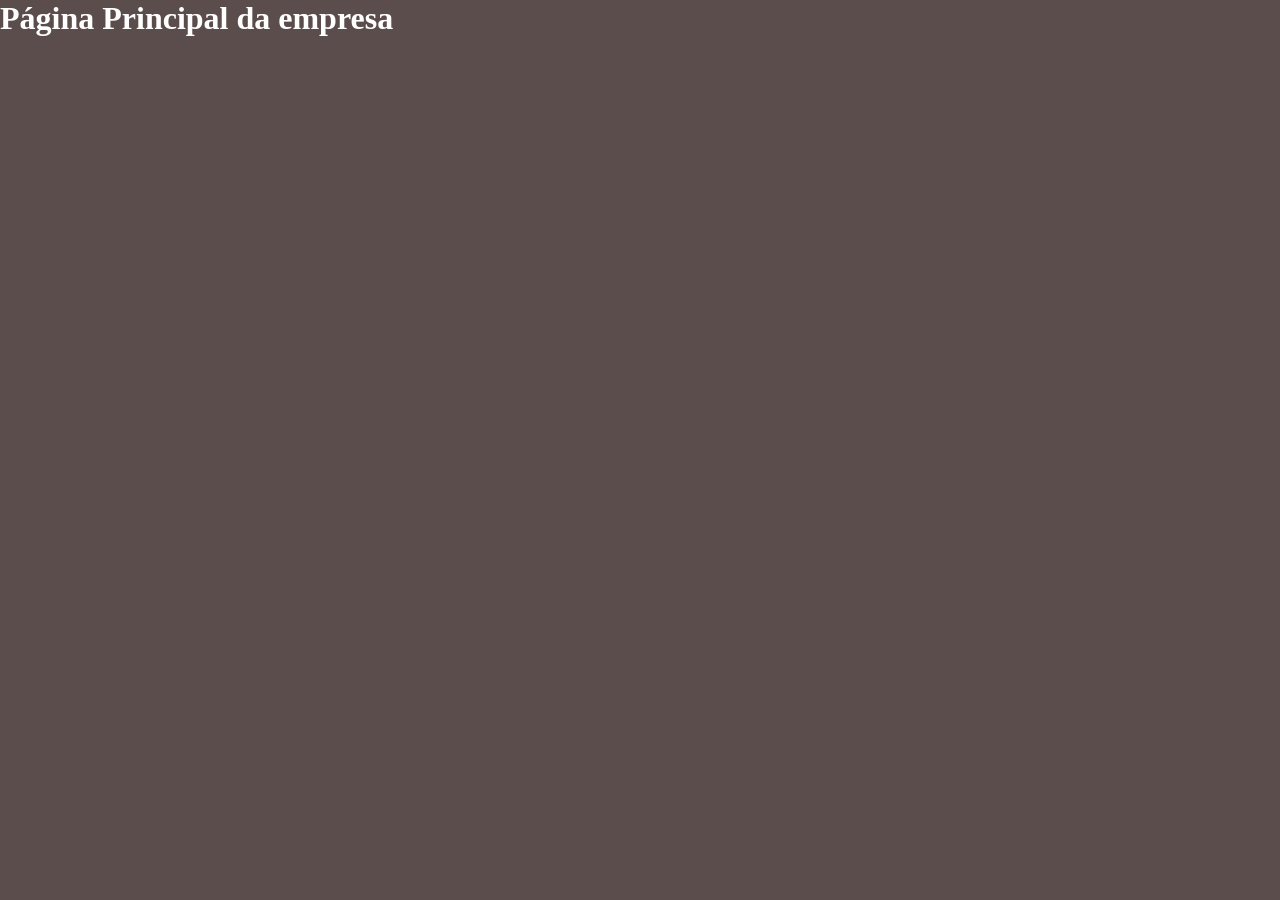
<file: index.html>
<!DOCTYPE html>
<html lang="pt-BR">
  <head>
    <meta charset="UTF-8" />
    <meta name="viewport" content="width=device-width, initial-scale=1.0" />
    <link rel="stylesheet" href="assets/css/estilo.css" />
    <title>Página Inicial</title>
  </head>
  <body>
    <h1>Página Principal da empresa</h1>

  </body>

</html>
</file>
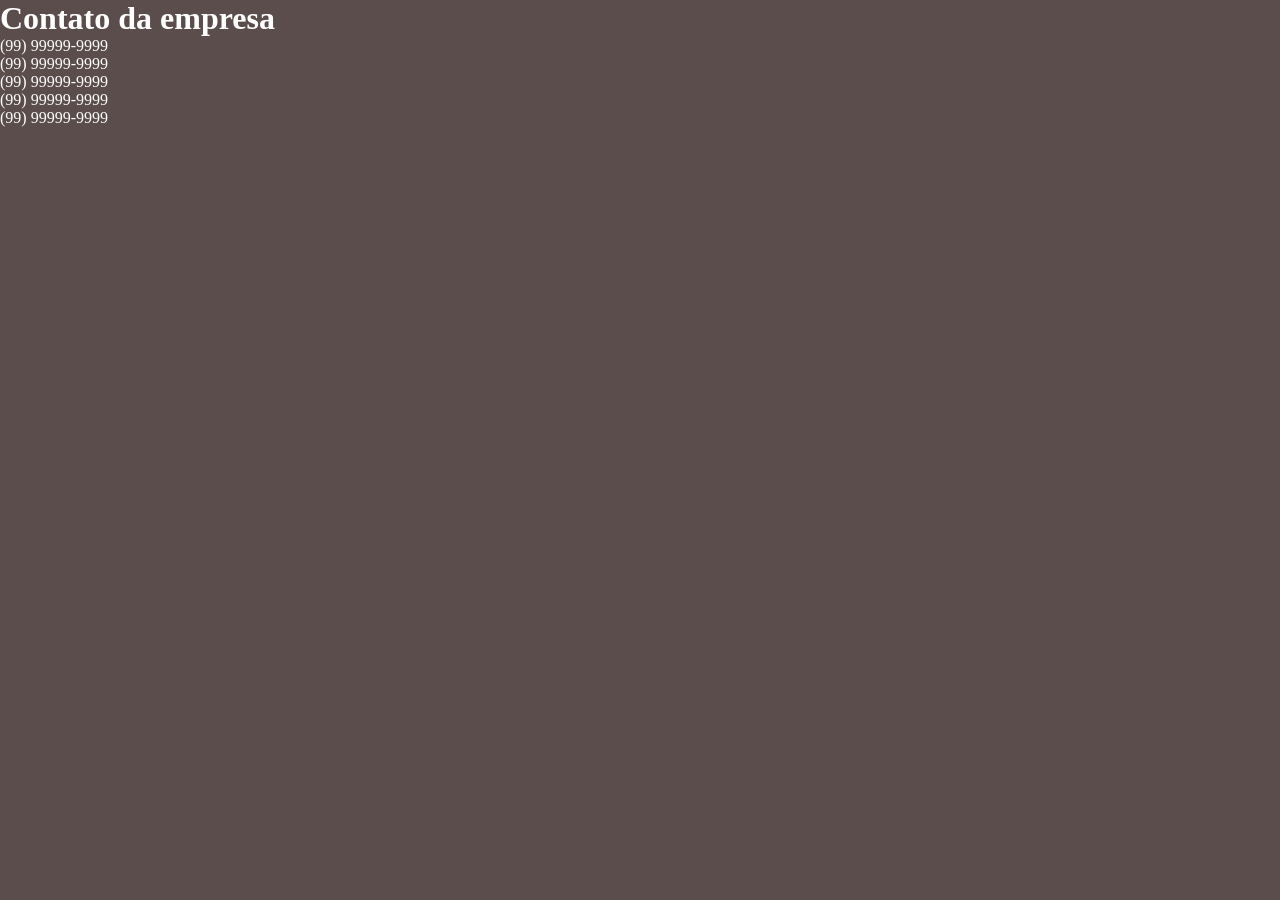
<file: contato.html>
<!DOCTYPE html>
<html lang="pt-BR">
  <head>
    <meta charset="UTF-8" />
    <meta name="viewport" content="width=device-width, initial-scale=1.0" />
    <link rel="stylesheet" href="assets/css/estilo.css" />
    <title>Contato</title>
  </head>
  <body>
    <h1>Contato da empresa</h1>
    <p>(99) 99999-9999</p>
    <p>(99) 99999-9999</p>
    <p>(99) 99999-9999</p>
    <p>(99) 99999-9999</p>
    <p>(99) 99999-9999</p>
    <script src="assets/js/App.js"></script>
  </body>

  </body>

</html>
</file>
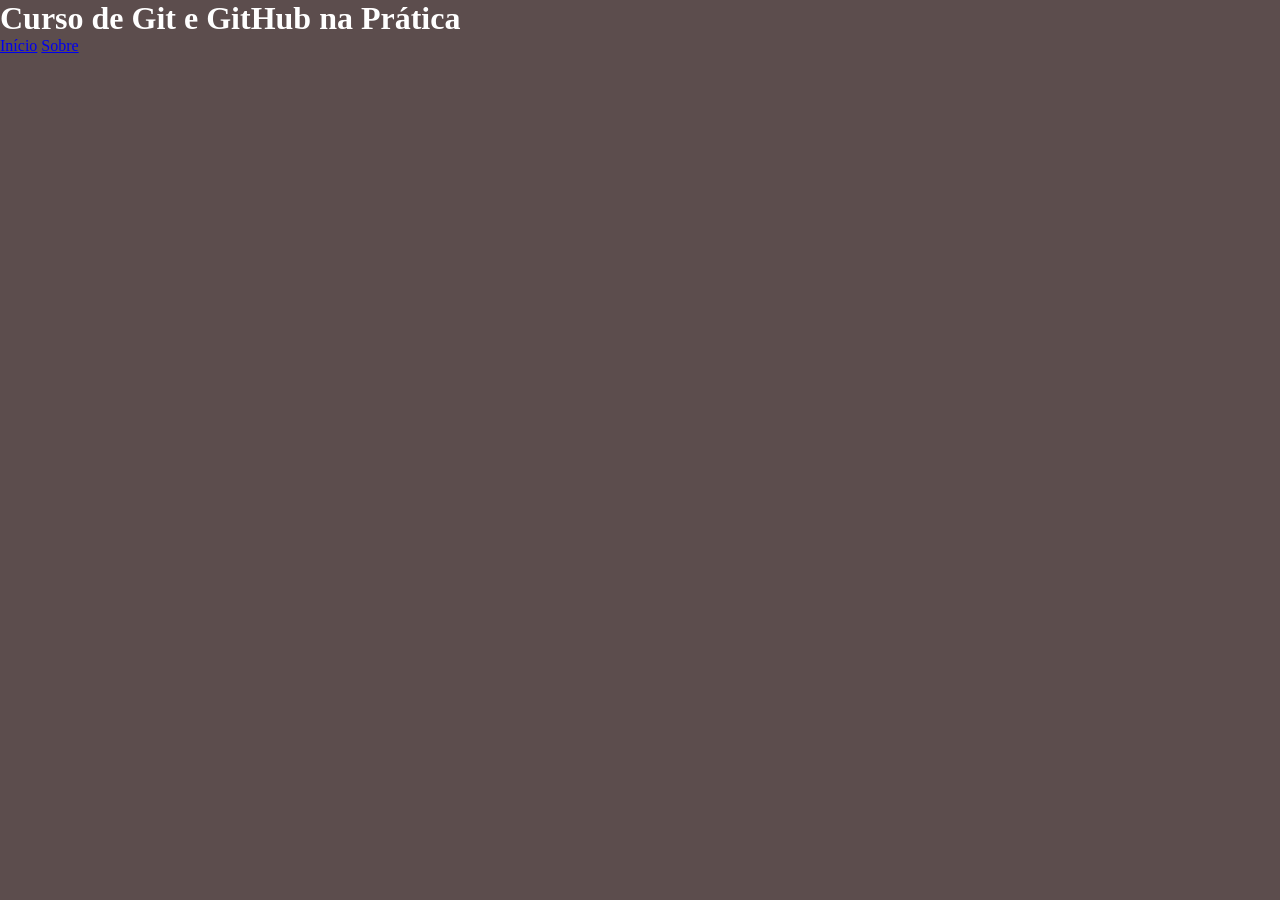
<file: empresa.html>
<!DOCTYPE html>
<html lang="pt-BR">
  <head>
    <meta charset="UTF-8" />
    <meta name="viewport" content="width=device-width, initial-scale=1.0" />
    <link rel="stylesheet" href="assets/css/estilo.css" />
    <title>Empresa</title>
  </head>
  <body>
    <header>
        <h1>Curso de Git e GitHub na Prática</h1>
        <nav>
            <a href="#inicio">Início</a>
            <a href="#sobre">Sobre</a>
        </nav>
    </header>

  </body>

</html>
</file>
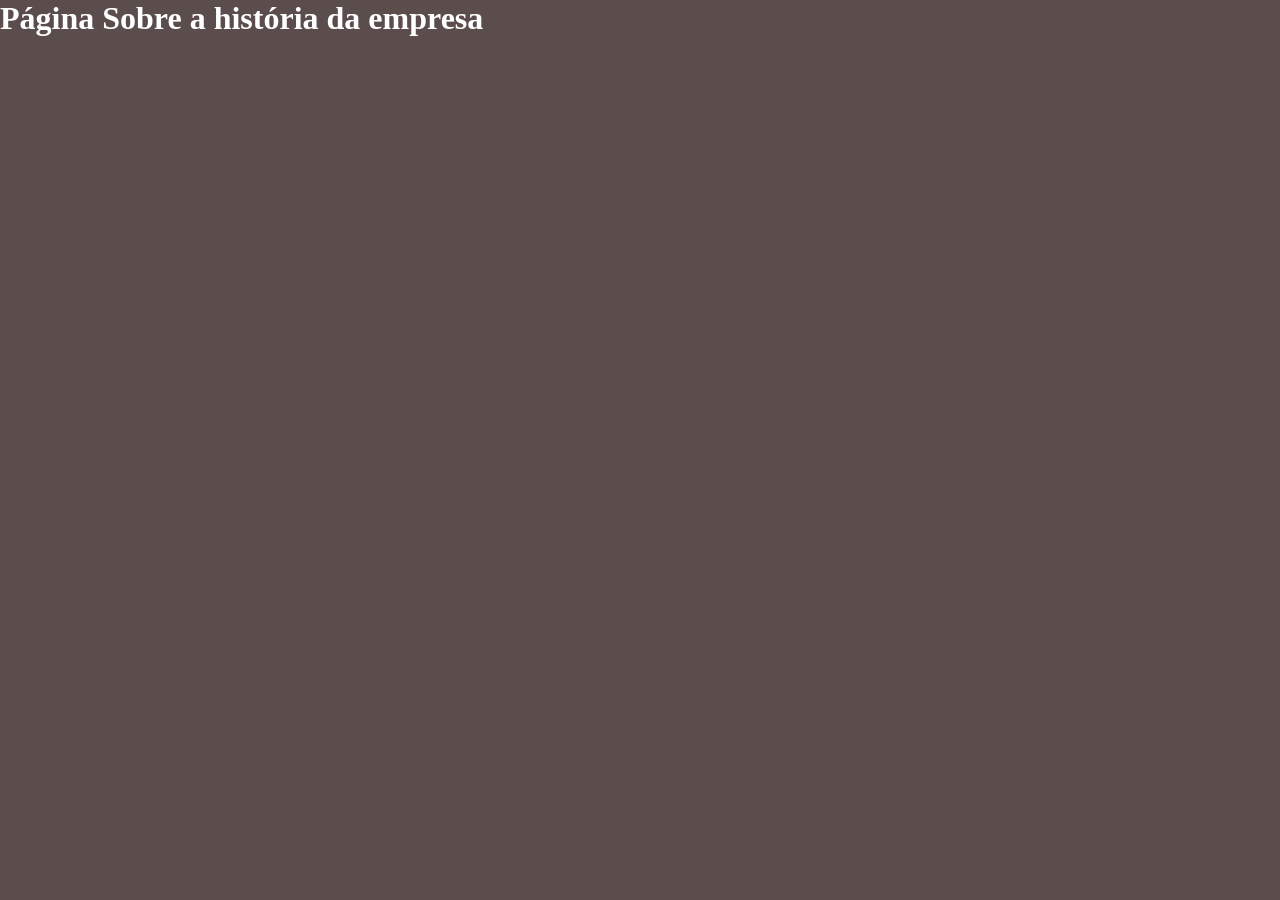
<file: sobre.html>
<!DOCTYPE html>
<html lang="pt-BR">
  <head>
    <meta charset="UTF-8" />
    <meta name="viewport" content="width=device-width, initial-scale=1.0" />
    <link rel="stylesheet" href="assets/css/estilo.css" />
    <title>Página Sobre</title>
  </head>
  <body>
    <h1>Página Sobre a história da empresa</h1>

  </body>

</html>
</file>
<file: assets/css/estilo.css>
*{

    padding: 0;
    margin: 0;
    box-sizing: border-box;
}

body{
   
    background-color: #5c4d4d;
    color: #fff;
    font-size: 16px;
}
</file>
